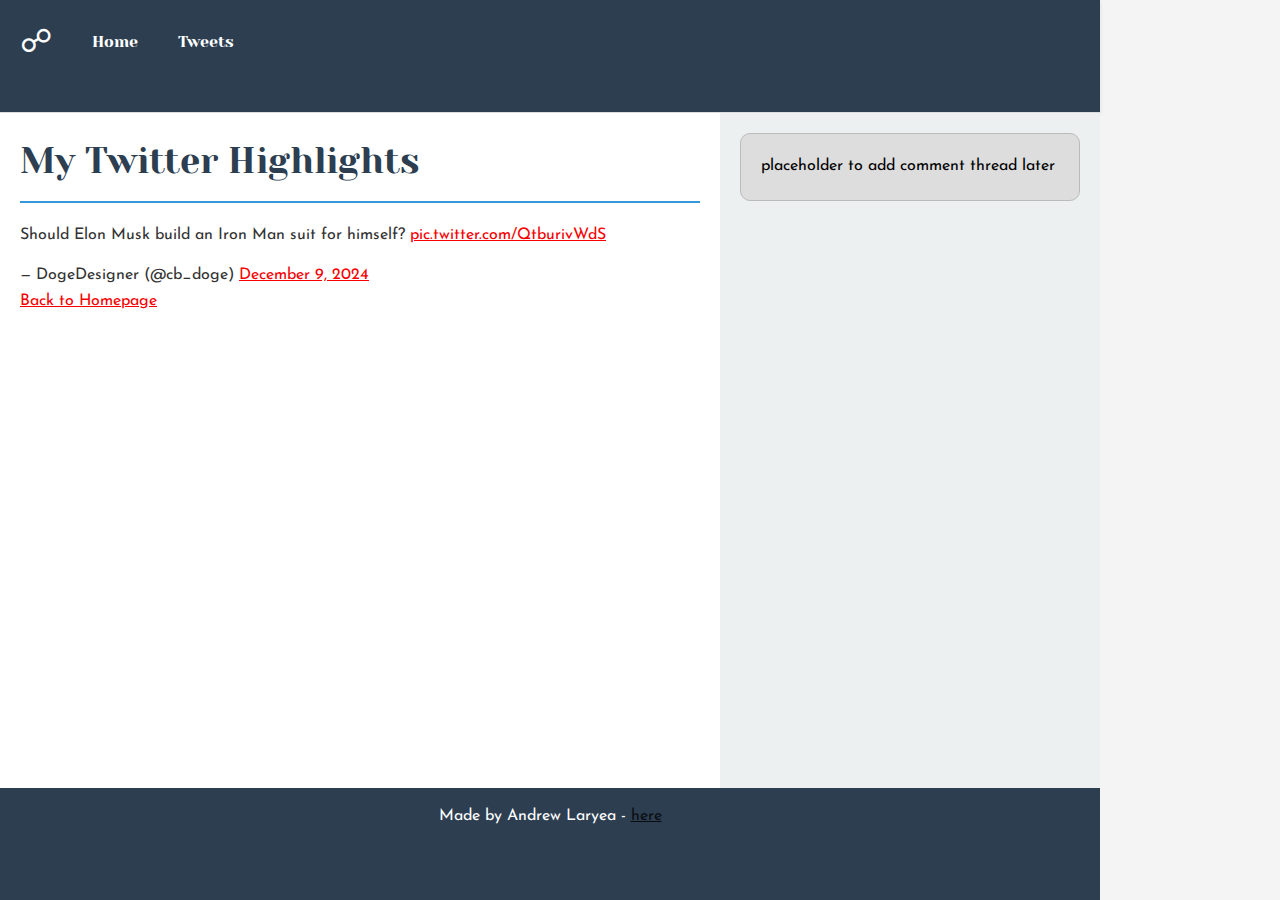
<file: css_basic/tweets.html>
<!DOCTYPE html>
<html lang="en">
<head>
    <meta charset="UTF-8">
    <meta name="viewport" content="width=device-width, initial-scale=1.0">
    <title>My Tweets</title>
    <link href="base.css" rel="stylesheet">
    <link href="styles.css" rel="stylesheet">
</head>
<body>
  <header>
    <ul>
      <li><span class="logo">&#9741;</span></li>
      <li><a href="index.html">Home</a></li>
      <li><a href="tweets.html">Tweets</a></li>
  </ul>
  </header>
  <main>
    <article>
      <h1>My Twitter Highlights</h1>
    
    <blockquote class="twitter-tweet"><p lang="en" dir="ltr">Should Elon Musk build an Iron Man suit for himself? <a href="https://t.co/QtburivWdS">pic.twitter.com/QtburivWdS</a></p>&mdash; DogeDesigner (@cb_doge) <a href="https://twitter.com/cb_doge/status/1866008461491720504?ref_src=twsrc%5Etfw">December 9, 2024</a></blockquote> <script async src="https://platform.twitter.com/widgets.js" charset="utf-8"></script>

    <p><a href="index.html">Back to Homepage</a></p>
    </article>
    <aside>
      <p>placeholder to add comment thread later</p>
    </aside>
  </main>
    

  <footer>
      <p>Made by Andrew Laryea - <a href="https://github.com/ndrew98" target="_blank">here</a></p>
  </footer>
</body>
</html>
</file>
<file: css_basic/base.css>
/* Importing webfonts */
/* (If you're learning CSS, you should disregard that) */

@import url(https://fonts.googleapis.com/css?family=Yeseva+One);
@import url(https://fonts.googleapis.com/css?family=Josefin+Sans:400,700,700italic,400italic);


/* CSS reset rules */

html, body {
	height: 100%;
	min-height: 100%;
}
html, body, div, span, applet, object, iframe,
h1, h2, h3, h4, h5, h6, p, blockquote, pre,
a, abbr, acronym, address, big, cite, code,
del, dfn, img, ins, kbd, q, s, samp,
small, strike, sub, sup, tt, var,
b, u, i, center,
dl, dt, dd,
fieldset, form, label, legend,
table, caption, tbody, tfoot, thead, tr, th, td,
article, aside, canvas, details, embed, 
figure, figcaption, footer, header, hgroup, 
menu, nav, output, ruby, section, summary,
time, mark, audio, video {
	margin: 0;
	padding: 0;
	border: 0;
	font-size: 100%;
	font: inherit;
	vertical-align: baseline;
}
/* HTML5 display-role reset for older browsers */
article, aside, details, figcaption, figure, 
footer, header, hgroup, menu, nav, section {
	display: block;
}
body {
	line-height: 1;
}
blockquote, q {
	quotes: none;
}
blockquote:before, blockquote:after,
q:before, q:after {
	content: '';
	content: none;
}
table {
	border-collapse: collapse;
	border-spacing: 0;
}


/* Fonts and colors */

body {
	font-family: 'Josefin Sans', serif;
	color: rgba(0, 0, 0, 0.8);
}
h1, h2, h3, h4, h5, h6, header {
	font-family: 'Yeseva One', sans-serif;
}
article {
}
header {
	border-bottom: 1px solid rgb(221,221,221);
	transition: border-bottom-color 1s ease;
}
header a {
	color: rgba(0, 0, 0, 0.8);
}
aside {
	background: #FAFAFA;
}
aside p {
	border: 1px solid #bbb;
	background: #ddd;
	color: black;
}
footer a {
	color: rgba(0, 0, 0, 0.8);
}
a {
	color: #F80002;
}


/* Positioning and margins */

@media (min-width: 1100px) {
	body {
		width: 1100px;
		margin: 0 auto;
	}
}

article {
	padding: 50px 15px;
}
article > *:first-child {
	margin-top: 0;
}
aside {
	padding: 50px 15px;
}
header .right {
	float: right;
	margin: 0 10px 15px;
}


/* Header */
header {
	padding: 20px 0;
	height: 80px;
}
header ul {
	list-style: none;
	margin: 0;
	padding: 0;
}
header li {
	display: inline;
	vertical-align:middle;
}
header li:first-child {
	margin: 0;
}
header li a {
	margin: 0 10px;
}
header li.logo {
	font-size: 36px;
}
header a {
	text-decoration: none;
}


/* Aside */

aside p {
	border-radius: 10px;
	padding: 20px 20px;
}


/* Footer */

footer {
	padding: 5px 15px;
	height: 80px;
}


/* Text styles and margins */

p {
	margin-bottom: 15px;
}
h1 {
	font-size: 36px;
	margin: 40px 0 20px;
}
h2 {
	font-size: 32px;
	margin: 30px 0 15px;
}
h3 {
	font-size: 28px;
	margin: 25px 0 10px;
}
h4 {
	font-size: 20px;
	font-weight: bold;
	margin: 20px 0 10px;
}
h5 {
	font-size: 18px;
	font-weight: bold;
	margin: 15px 0 10px;
}
h6 {
	font-weight: bold;
	margin: 5px 0;
}

@media (max-width: 800px) {
  body.works_on_smartphone {
  	display: block;
  }
  body.works_on_smartphone main {
  	display: block;
  }
  header .right {
  	float: none;
  }
}
</file>
<file: css_basic/styles.css>
body {
  display: flex;
  flex-direction: column;
  margin: 0;
  min-height: 100vh;    background-color: #f4f4f4;
  color: #333;
  line-height: 1.6;
}

/* Header Styling */
header {
  background-color: #2c3e50;
  color: white;
  padding: 1rem 0;
  box-shadow: 0 2px 4px rgba(0,0,0,0.1);
}

header ul {
  list-style-type: none;
  display: flex;
  justify-content: flex-start;
  align-items: center;
  margin: 0;
  padding: 0 20px;
}

header ul li {
  margin-right: 20px;
}

header ul li a {
  color: white;
  text-decoration: none;
  transition: color 0.3s ease;
}

header ul li a:hover {
  color: #3498db;
}

.logo {
  font-size: 2rem;
  margin-right: 30px;
}

/* Main Layout */
main {
  display: flex;
  flex-direction: row;
  flex: auto;
  background-color: white;
}

article {
  flex: 2;
  overflow-y: auto;
  padding: 20px;
  background-color: white;
}


aside {
  flex: 1;
  overflow-y: auto;
  padding: 20px;
  background-color: #ecf0f1;
}

/* Typography */
h1 {
  color: #2c3e50;
  border-bottom: 2px solid #3498db;
  padding-bottom: 10px;
}

h2 {
  color: #34495e;
}


/* Footer Styling */
footer {
  background-color: #2c3e50;
  color: white;
  text-align: center;
  padding: 1rem 0;
}
</file>
